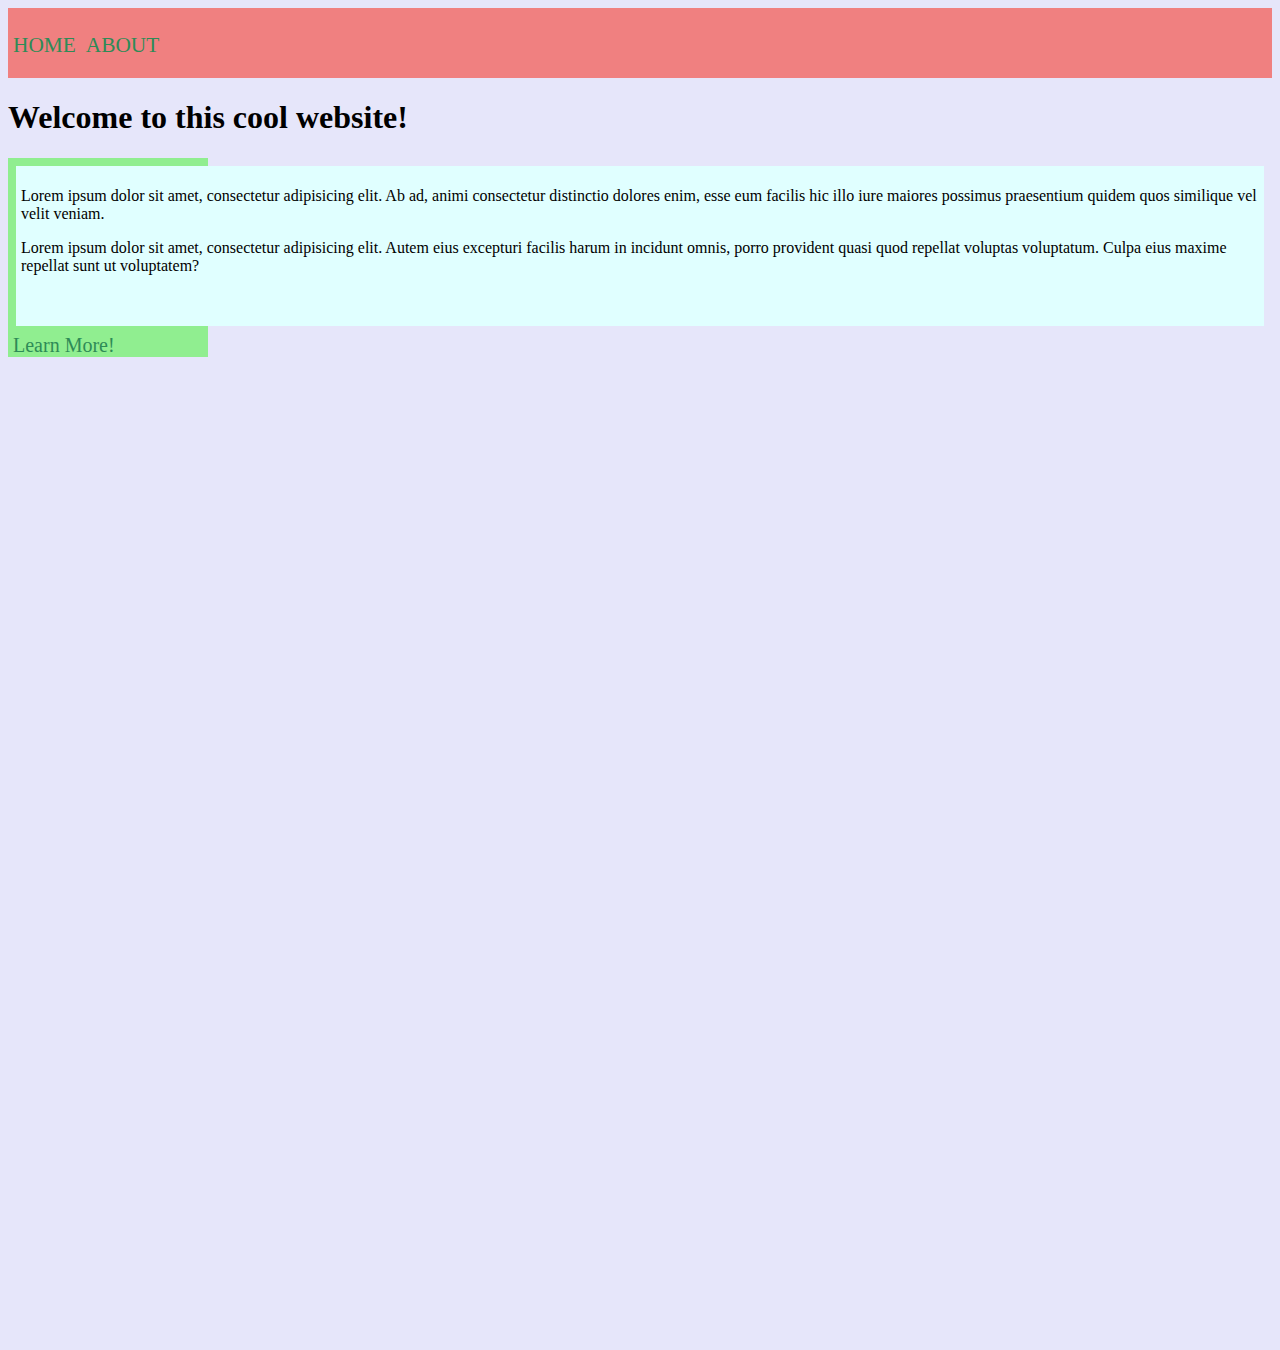
<file: index.html>
<!DOCTYPE html>
<html lang="en">
<head>
    <meta charset="UTF-8">
    <title>HOME</title>
<link rel="stylesheet" href="Stylesheet.css">
</head>
<body>
<nav>
    <div class="Nav">
    <a href="index.html">HOME</a>
    <a href="About.html">ABOUT</a>
    </div>
</nav>
<h1>Welcome to this cool website!</h1>
<div class="container">
<p>Lorem ipsum dolor sit amet, consectetur adipisicing elit. Ab ad, animi consectetur distinctio dolores enim, esse eum facilis hic illo iure maiores possimus praesentium quidem quos similique vel velit veniam.</p>
<p>Lorem ipsum dolor sit amet, consectetur adipisicing elit. Autem eius excepturi facilis harum in incidunt omnis, porro provident quasi quod repellat voluptas voluptatum. Culpa eius maxime repellat sunt ut voluptatem?</p>
</div>
<div class="Learn">
    <p class="More">
    <a href="About.html">Learn More!</a>
    </p>
</div>
</body>
</html>
</file>
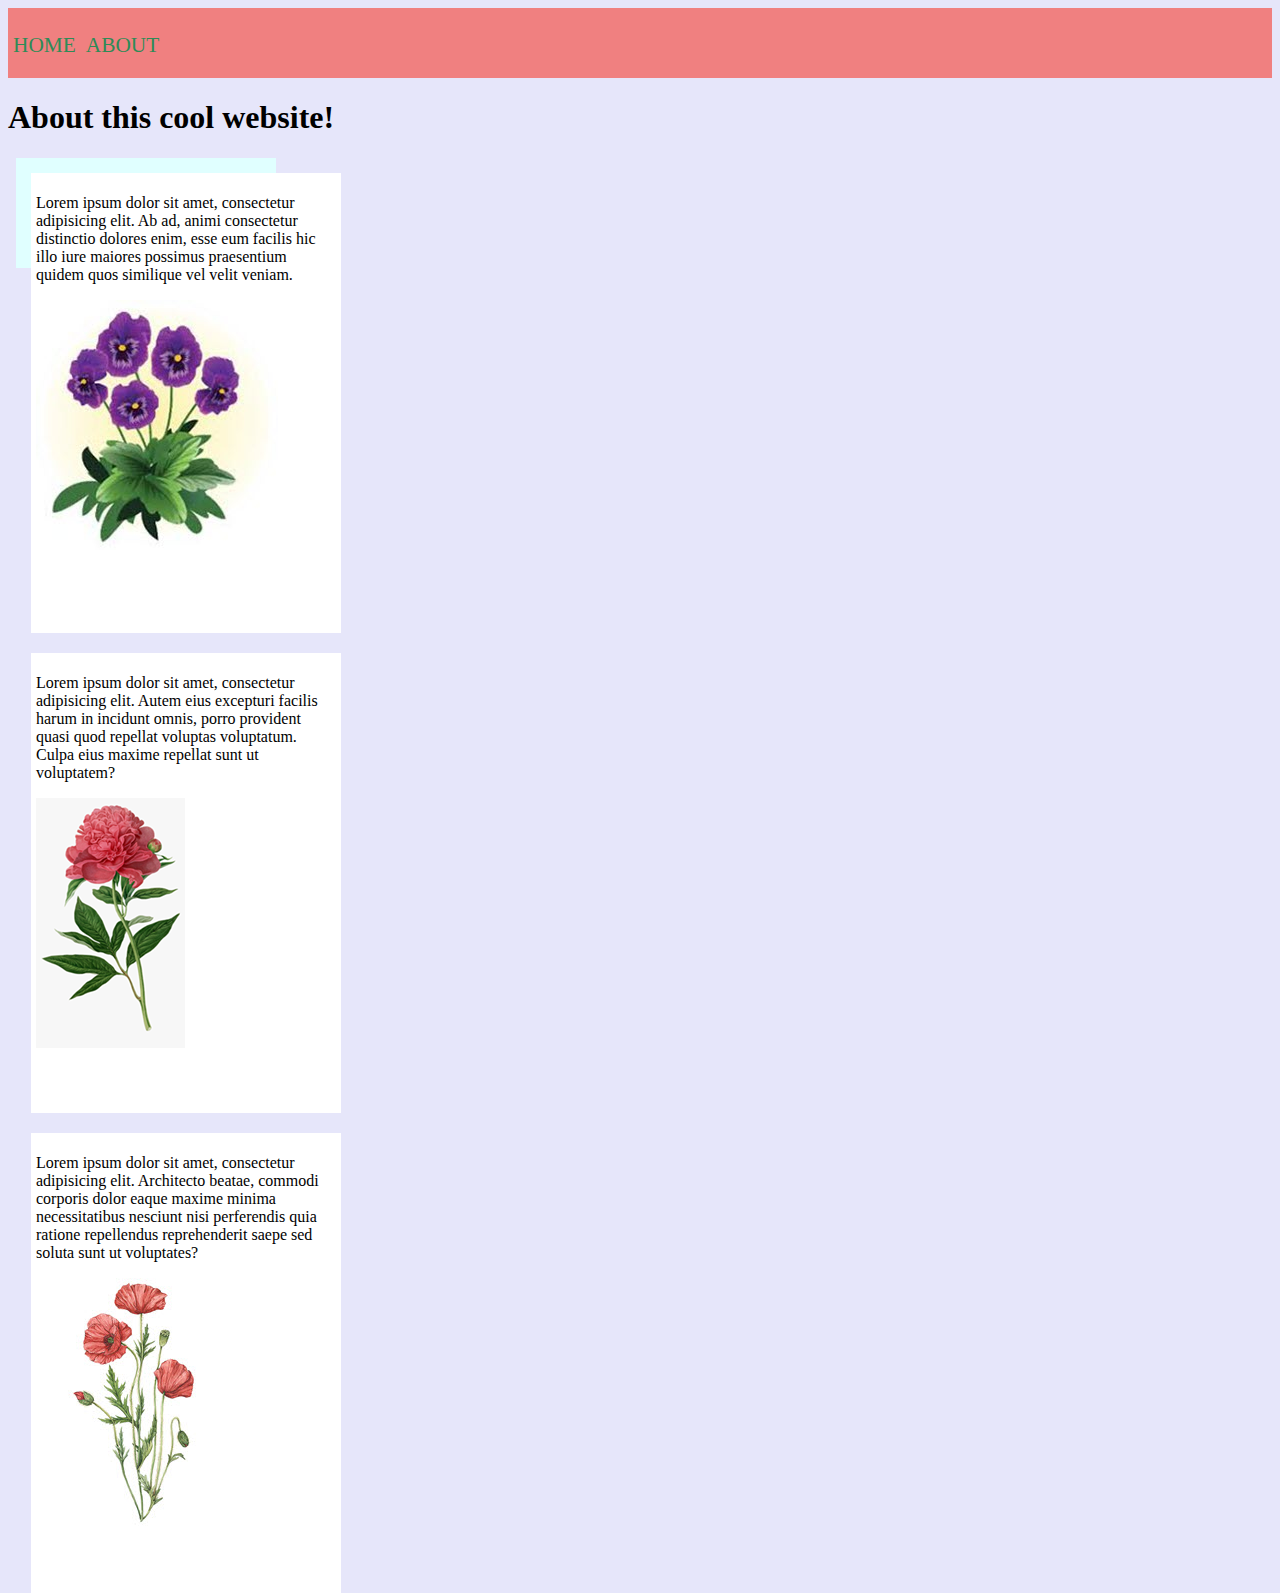
<file: About.html>
<!DOCTYPE html>
<html lang="en">
<head>
    <meta charset="UTF-8">
    <title>ABOUT</title>
    <link rel="stylesheet" href="Stylesheet.css">
</head>
<body>
<nav>
    <div class="Nav">
        <a href="index.html">HOME</a>
        <a href="About.html">ABOUT</a>
    </div>
</nav>
<h1>About this cool website!</h1>
<div class="container1">
<div class="box">
<p>Lorem ipsum dolor sit amet, consectetur adipisicing elit. Ab ad, animi consectetur distinctio dolores enim, esse eum facilis hic illo iure maiores possimus praesentium quidem quos similique vel velit veniam.</p>
<embed src="image1.jpeg">
</div>
<div class="box">
<p>Lorem ipsum dolor sit amet, consectetur adipisicing elit. Autem eius excepturi facilis harum in incidunt omnis, porro provident quasi quod repellat voluptas voluptatum. Culpa eius maxime repellat sunt ut voluptatem?</p>
    <embed src="Image2.png">
</div>
<div class="box">
    <p>Lorem ipsum dolor sit amet, consectetur adipisicing elit. Architecto beatae, commodi corporis dolor eaque maxime minima necessitatibus nesciunt nisi perferendis quia ratione repellendus reprehenderit saepe sed soluta sunt ut voluptates?</p>
    <embed src="image3.jpg">
</div>
</div>
</body>
</html>
</file>
<file: Stylesheet.css>
html{
    margin: 0px;
    background-color: lavender;
    height: 150%;
}

nav{
    background-color: lightcoral;
   height: 70px;
    width: 100%;
    top: 0;
    left: 0;
    box-sizing: border-box;
    margin: 0px;
}

nav a:target{
    color: greenyellow;
}

h1{
    font: 26pt;
    justify-content: center;

}

.Nav{
    display: flex;
    font: 16pt bold;
    padding-top: 20px;
}

a{
    margin: 5px;
    color: seagreen;
    text-decoration: none;
}

.Learn{
    background-color: lightgreen;
    min-height: 50px;
    width: 200px;
}

.More{
    font-size: 20px;
}

.container{
    background-color: lightcyan;
    padding: 5px;
    height: 150px;
}

.container1{
    background-color: lightcyan;
    padding: 5px;
   height: 480px;
    width: 100%;
}

.box{
    background-color: white;
    height: 450px;
    width: 300px;
    float: left;
    margin: 10px;
    padding: 5px;

}

embed{
    justify-content: center;
}

@media screen and (min-device-width: 800px){
    .container1{
        height: 100px;
        width: 250px;
        margin: 8px;
    }

    .container{
        margin: 8px;
        float: left;
    }
}

@media screen and (max-device-width: 800px){
    .container1{
        height: 800px;
        width: 100%;
        display: block;
    }
</file>
